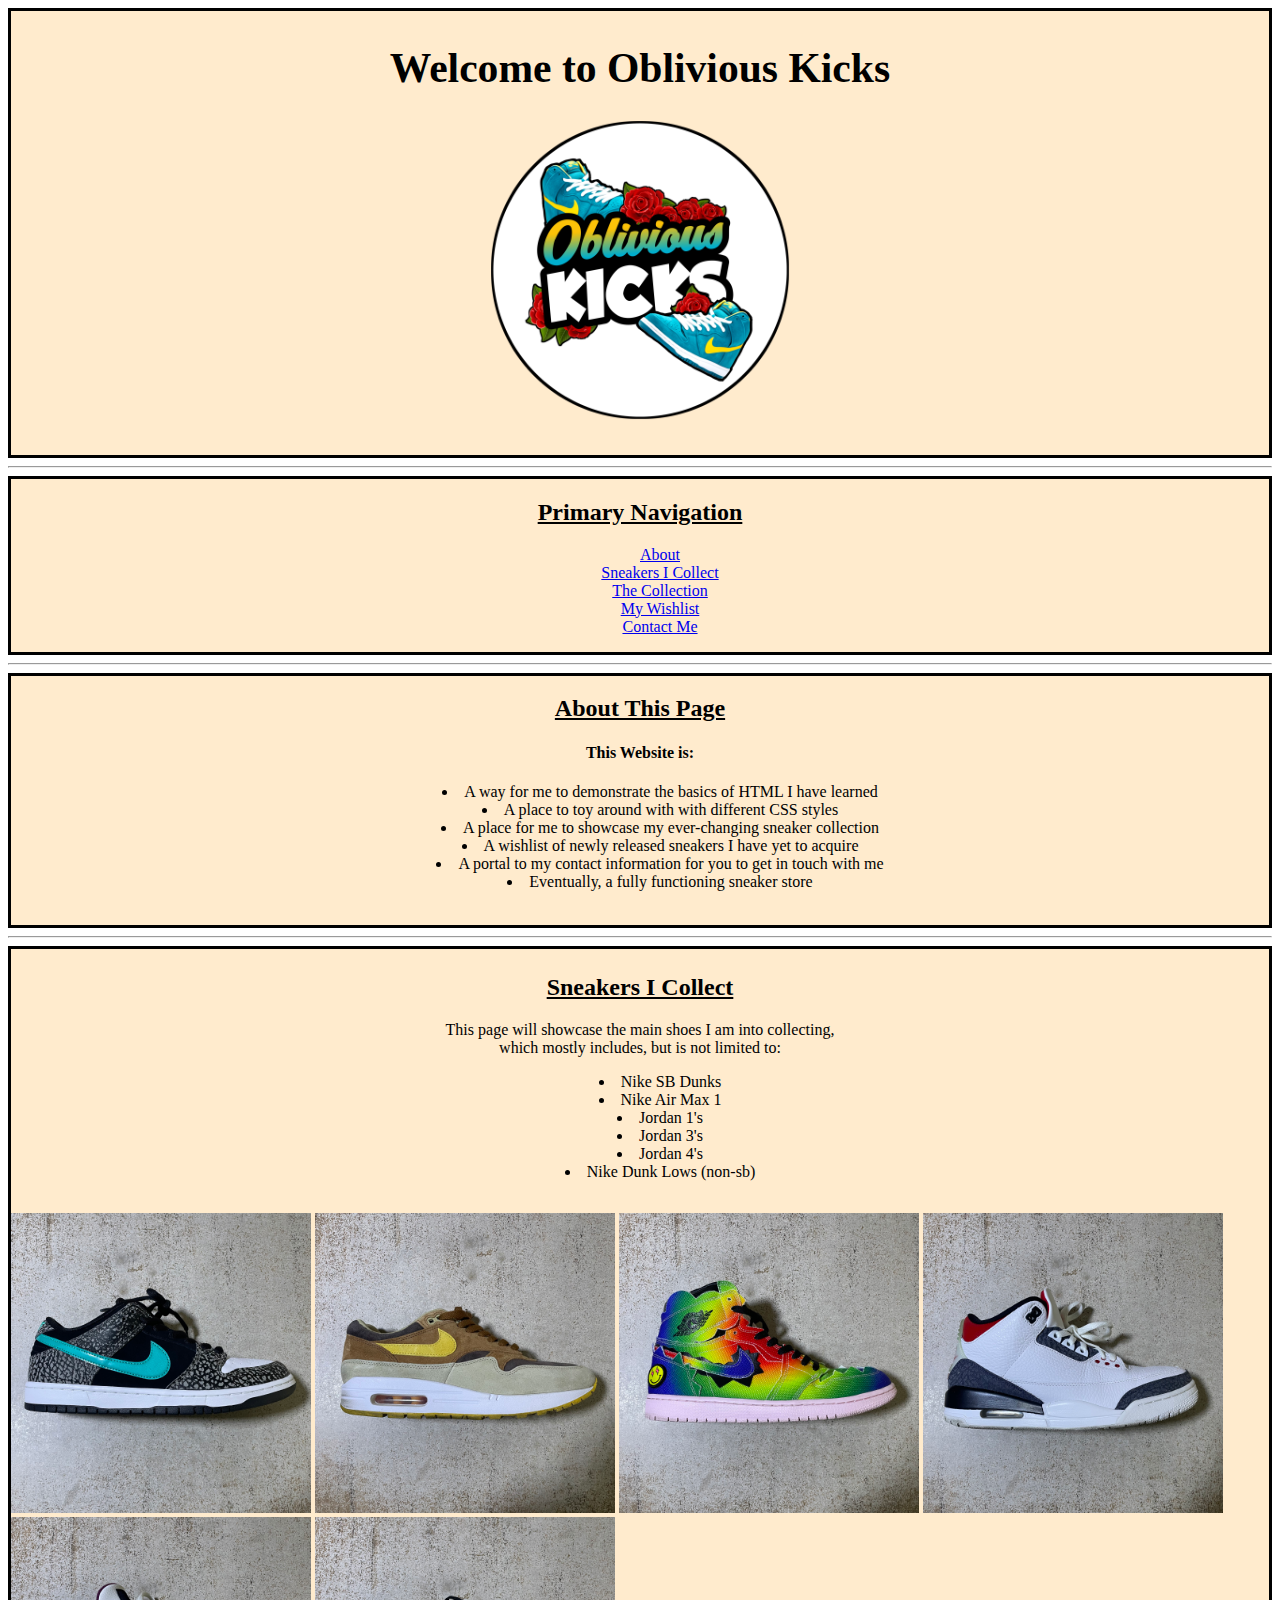
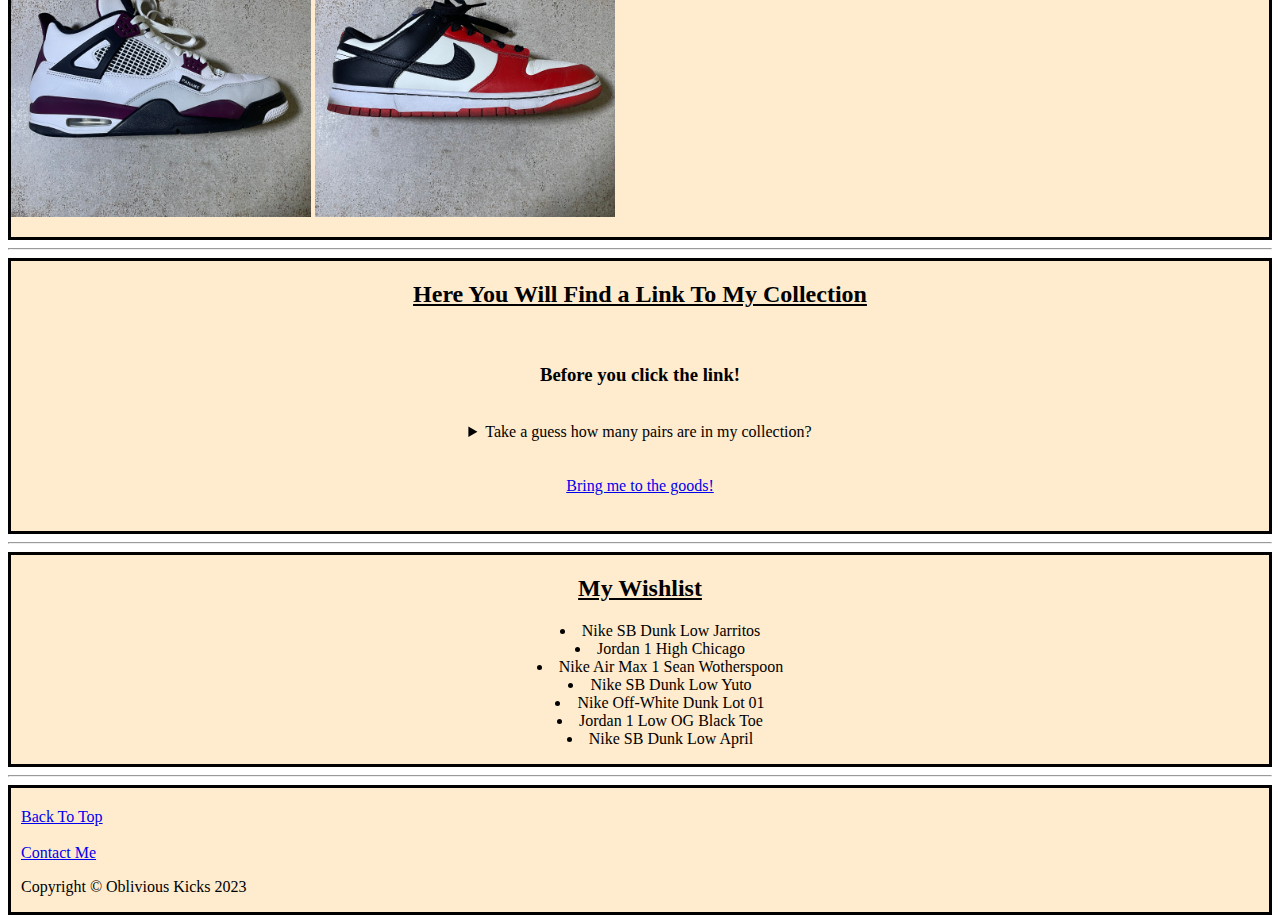
<file: index.html>
<!DOCTYPE html>
<html lang="en">
  <head>
    <meta charset="UTF-8" />
    <meta name="author" content="Joshua Madsen" />
    <meta name="description" content="my sneaker page" />
    <title>My Very First Sneaker Page</title>
    <link rel="icon" type="image/x-icon" href="/Images/favicon-16x16.png" />
    <link rel="stylesheet" type=text/css href="index.css">
  </head>

  <body>
    <header>
      <div class="banner">
      <h1>Welcome to Oblivious Kicks</h1>
      <img
        src="/Images/Oblivious-Kicks.png"
        alt="logo for oblivious kicks"
        title="oblivious logo"
        width="300"
        height="300" />
      </div>
    </header>
    <main>
      
      <hr />
      <nav aria-label="primary-navigation" class="primary-navigation">
        <h2>Primary Navigation</h2>
        <ul class="navigation">
          <li>
            <a href="#about">About</a>
          </li>
          <li>
            <a href="#sneakersicollect">Sneakers I Collect</a>
          </li>
          <li>
            <a href="#collection">The Collection</a>
          </li>
          <li>
            <a href="#wishlist">My Wishlist</a>
          </li>
          <li>
            <a href="contact.html">Contact Me</a>
          </li>
        </ul>
      </nav>
      <hr>
      
      
        <article id="about">
        
          <h2>About This Page</h2>
        <h4>This Website is:</h4>
        <p>
        <ul>
          <li>A way for me to demonstrate the basics of HTML I have learned</li>
            <li>A place to toy around with with different CSS styles</li>
          <li>A place for me to showcase my ever-changing sneaker collection</li>
          <li>A wishlist of newly released sneakers I have yet to acquire</li>
          <li>A portal to my contact information for you to get in touch with me</li>
          <li>Eventually, a fully functioning sneaker store</li>
        </ul>
        </p>
        <br />

      </article>
      <hr />
      <article id="sneakersicollect">
        <h2>Sneakers I Collect</h2>
        
        <p class="collectionlist">
          This page will showcase the main shoes I am into collecting, <br />
          which mostly includes, but is not limited to:</p>
        <ul class="collectionlist">
          <li>Nike SB Dunks</li>
          <li>Nike Air Max 1</li>
          <li>Jordan 1's</li>
          <li>Jordan 3's</li>
          <li>Jordan 4's</li>
          <li>Nike Dunk Lows (non-sb)</li>
        </ul>
        <p class="collectionimages">
          <img
            src="Images/Nike-SB-Dunk-Low.jpg"
            alt="Nike SB Dunk Low Atmos"
            title="Nike SB Dunk Low Atmos"
            width="300"
            height="300" />

          <img
            src="/Images/Nike-Air-Max-1.jpg"
            alt="Nike Air Max 1 Ugly Duckling Pecan"
            title="Nike Air Max 1 Ugly Duckling Pecan"
            width="300"
            height="300" />


          <img
            src="/Images/Jordan-1-High.jpg"
            alt="Jordan 1 High J Balvin"
            title="Jordan 1 High J Balvin"
            width="300"
            height="300" />

          <img
            src="/Images/Jordan-3.jpg"
            alt="Jordan 3 Fire Red Denim"
            title="Jordan 3 Fire Red Denim"
            width="300"
            height="300" />


          <img
            src="/Images/Jordan-4.jpg"
            alt="Jordan 4 PSG"
            title="Jordan 4 PSG"
            width="300"
            height="300" />

          <img
            src="/Images/Nike-Dunk-Low.jpg"
            alt="Nike Dunk Low EMB Chicago"
            title="Nike Dunk Low EMB Chicago"
            width="300"
            height="300" />
        </p>
      </article>
      <hr />
      <article id="collection">
        <h2>Here You Will Find a Link To My Collection</h2>
        <br />
      
        <aside>
          <h3>Before you click the link!</h3>
          <br />
          <details>
            <summary>Take a guess how many pairs are in my collection?</summary>
            <p>64! Did you guess right?</p>
          </details>
          <br />
          <br />
        </aside>

        <a href="inventory.html">Bring me to the goods!</a>
        <br />
        <br />
        <br />
      </article>
      <hr />
      <article id="wishlist">
        <h2>My Wishlist</h2>
        <ul>
          <li>Nike SB Dunk Low Jarritos</li>
          <li>Jordan 1 High Chicago</li>
          <li>Nike Air Max 1 Sean Wotherspoon</li>
          <li>Nike SB Dunk Low Yuto</li>
          <li>Nike Off-White Dunk Lot 01</li>
          <li>Jordan 1 Low OG Black Toe</li>
          <li>Nike SB Dunk Low April</li>
        </ul>
      </article>
    </main>
    <hr />
    <footer>

    <a href="#">Back To Top</a>
    <br />
    <br />
    <a href="contact.html">Contact Me</a>

    
      <p>Copyright &copy; Oblivious Kicks 2023</p>
    </footer>
  </body>
</html>
</file>
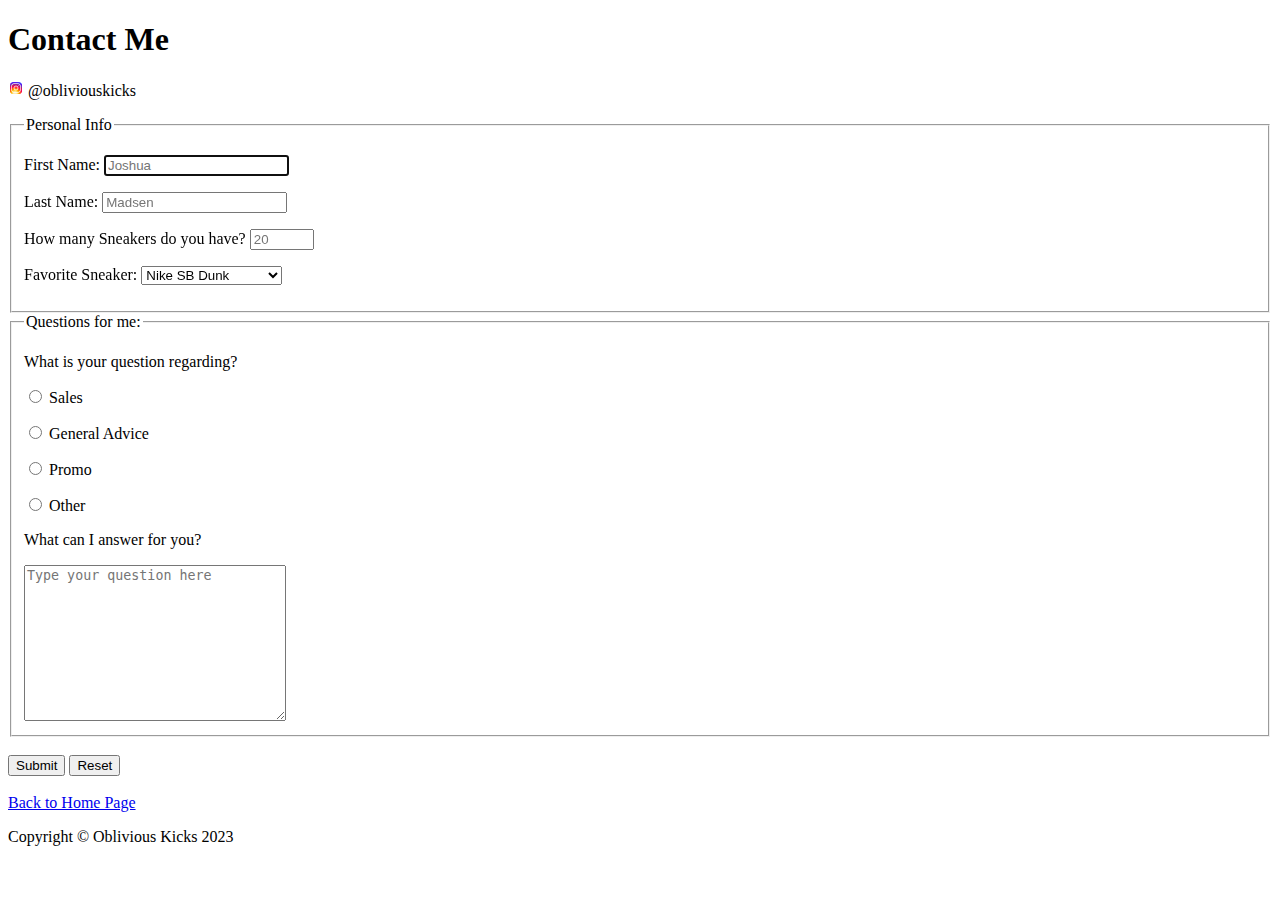
<file: contact.html>
<!DOCTYPE html>
<html lang="en">
  <head>
    <meta charset="UTF-8" />
    <meta name="author" content="Joshua Madsen" />
    <meta name="description" content="contact form" />
    <title>Contact Me</title>
    <link rel="icon" type="image/x-icon" href="/Images/favicon-16x16.png" />
  </head>

  <body>
    <header>
      <h1>Contact Me</h1>
      <p>
        <img src="Images/icons8-instagram-16.png" alt="instagram logo" />
        @obliviouskicks
      </p>
    </header>
    <main>
      <form action="https://httpbin.org/get" method="get">
        <fieldset>
          <legend>Personal Info</legend>
          <p>
            <label for="firstname">First Name:</label>
            <input
              type="text"
              name="first"
              id="firstname"
              placeholder="Joshua"
              required
              autofocus />
          </p>
          <p>
            <label for="lastname">Last Name:</label>
            <input
              type="text"
              name="lastname"
              id="lastname"
              placeholder="Madsen"
              required />
          </p>
          <p>
            <label for="sneakeramount">How many Sneakers do you have?</label>
            <input
              type="number"
              name="sneakeramount"
              id="sneakeramount"
              min="1"
              max="100"
              step="1"
              placeholder="20"
              required />
          </p>
          <p>
            <label for="favoritesneaker">Favorite Sneaker:</label>
            <select name="favoritesneaker" id="favoritesneaker">
              <option value="Nikesbdunk" selected>Nike SB Dunk</option>
              <option value="jordan1">Jordan 1</option>
              <option value="jordan3">Jordan 3</option>
              <option value="jordan4">Jordan 4</option>
              <option value="nikeairmax">Nike Air Max</option>
              <option value="nikedunk">Nike Dunk (non-SB)</option>
              <option value="nikebasketball">Nike Basketball</option>
              <option value="other">Other</option>
            </select>
          </p>
        </fieldset>
        <fieldset>
          <legend>Questions for me:</legend>
          <p>What is your question regarding?</p>
          <p>
            <input type="radio" name="question" id="sales" value="sales" />
            <label for="sales">Sales</label>
          </p>
          <p>
            <input
              type="radio"
              name="question"
              id="generaladvice"
              value="generaladvice" />
            <label for="generaladvice">General Advice</label>
          </p>
          <p>
            <input type="radio" name="question" id="promo" value="promo" />
            <label for="promo">Promo</label>
          </p>
          <p>
            <input type="radio" name="question" id="other" value="other" />
            <label for="other">Other</label>
          </p>

          <p>What can I answer for you?</p>
          <textarea
            name="message"
            id="message"
            cols="30"
            rows="10"
            placeholder="Type your question here"></textarea>
        </fieldset>
        <br />
        <button type="submit">Submit</button>
        <button type="reset">Reset</button>
      </form>
      <br />
      <a href="index.html">Back to Home Page</a>
    </main>
    <footer>
      <p>Copyright &copy; Oblivious Kicks 2023</p>
    </footer>
  </body>
</html>
</file>
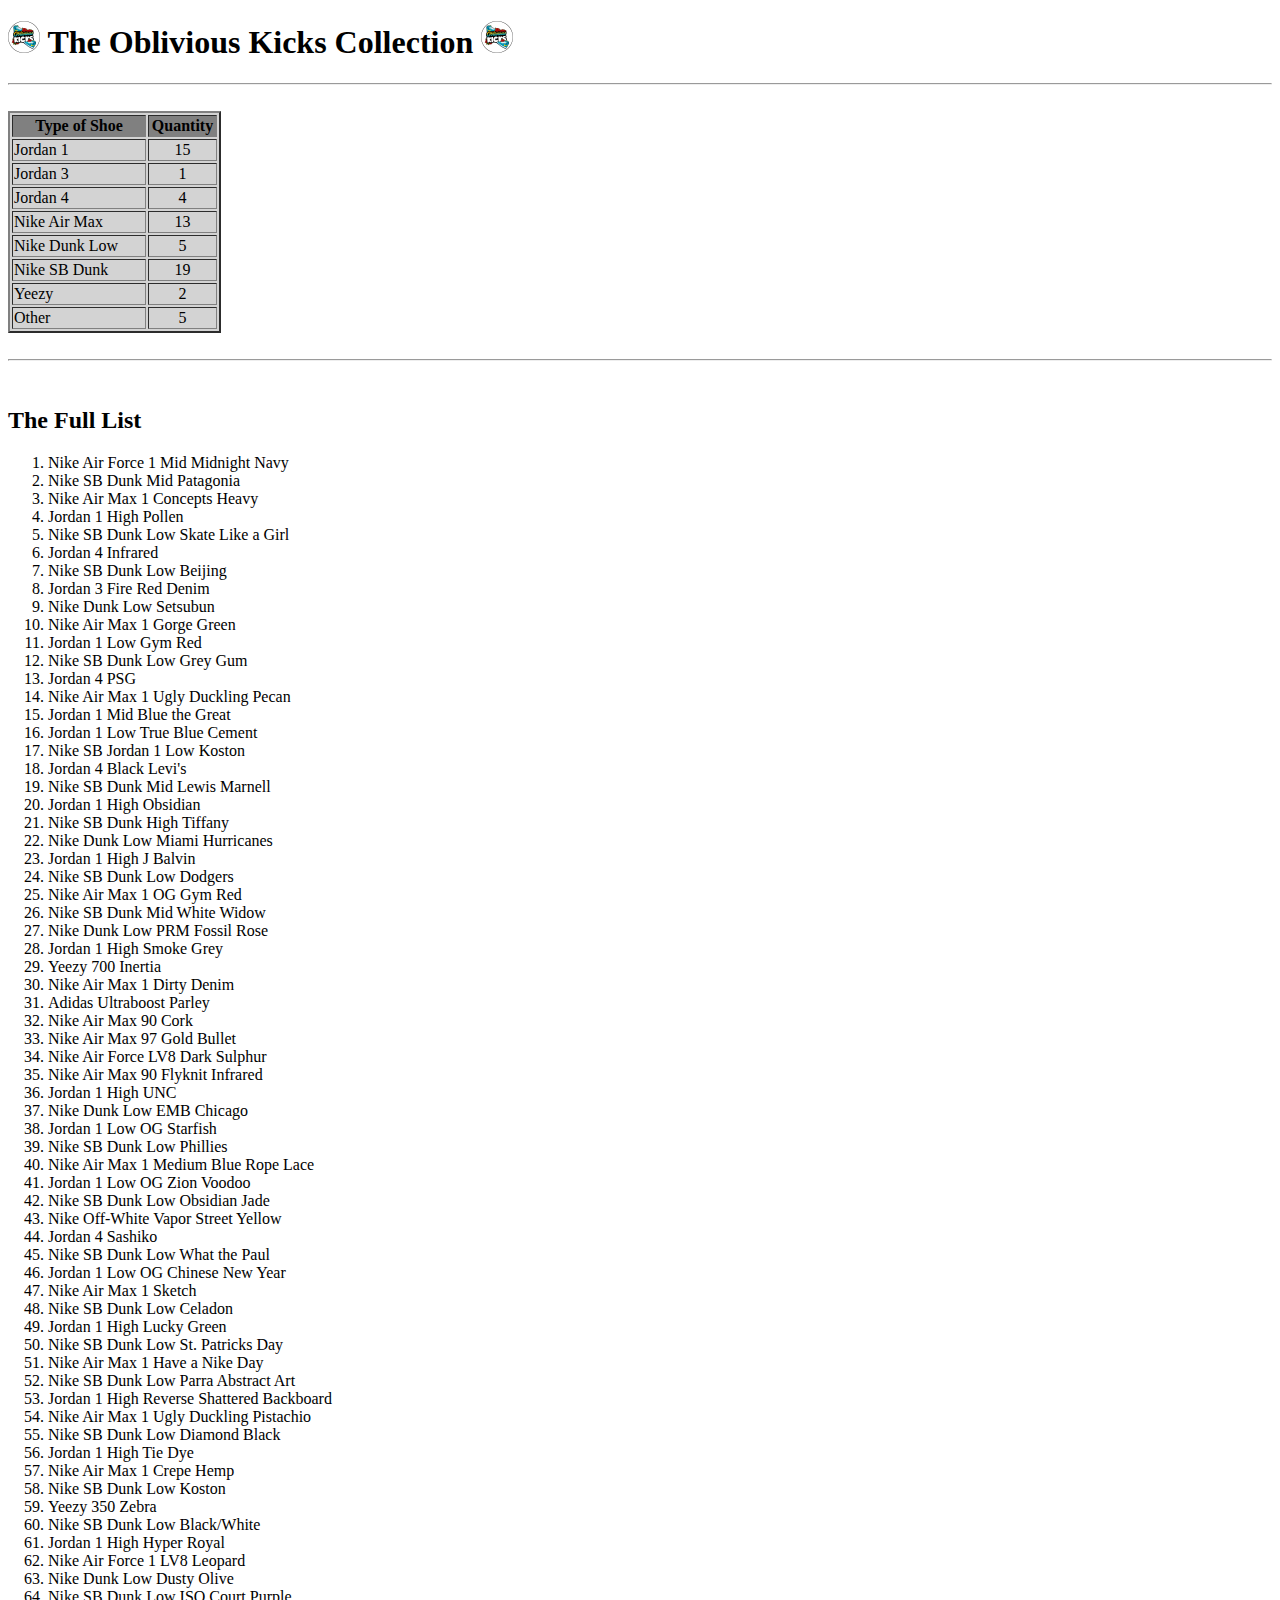
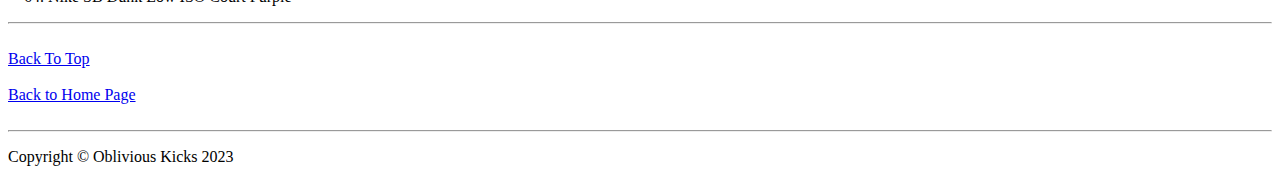
<file: inventory.html>
<!DOCTYPE html>
<html lang="en">
  <head>
    <meta charset="UTF-8" />
    <meta name="author" content="Joshua Madsen" />
    <meta name="description" content="my inventory page" />
    <title>My Very First Sneaker Page</title>
    <link rel="icon" type="image/x-icon" href="/Images/favicon-16x16.png" />
  </head>

  <body>
    <header>
      <h1>
        <img src="/Images/favicon-32x32.png" alt="logo" /> The Oblivious Kicks
        Collection <img src="/Images/favicon-32x32.png" alt="logo" />
      </h1>
    </header>
    <hr />
    <br />
    <main>
      <table border="2px" bgcolor="lightgrey">
        <tr bgcolor="grey">
          <th height="10" width="130">Type of Shoe</th>
          <th height="10" width="65">Quantity</th>
        </tr>
        <tr>
          <td>Jordan 1</td>
          <td align="center">15</td>
        </tr>
        <tr>
          <td>Jordan 3</td>
          <td align="center">1</td>
        </tr>
        <tr>
          <td>Jordan 4</td>
          <td align="center">4</td>
        </tr>
        <tr>
          <td>Nike Air Max</td>
          <td align="center">13</td>
        </tr>
        <tr>
          <td>Nike Dunk Low</td>
          <td align="center">5</td>
        </tr>
        <tr>
          <td>Nike SB Dunk</td>
          <td align="center">19</td>
        </tr>
        <tr>
          <td>Yeezy</td>
          <td align="center">2</td>
        </tr>
        <tr>
          <td>Other</td>
          <td align="center">5</td>
        </tr>
      </table>

      <br />
      <hr />
      <br />

      <h2>The Full List</h2>
      <ol>
        <li>Nike Air Force 1 Mid Midnight Navy</li>
        <li>Nike SB Dunk Mid Patagonia</li>
        <li>Nike Air Max 1 Concepts Heavy</li>
        <li>Jordan 1 High Pollen</li>
        <li>Nike SB Dunk Low Skate Like a Girl</li>
        <li>Jordan 4 Infrared</li>
        <li>Nike SB Dunk Low Beijing</li>
        <li>Jordan 3 Fire Red Denim</li>
        <li>Nike Dunk Low Setsubun</li>
        <li>Nike Air Max 1 Gorge Green</li>
        <li>Jordan 1 Low Gym Red</li>
        <li>Nike SB Dunk Low Grey Gum</li>
        <li>Jordan 4 PSG</li>
        <li>Nike Air Max 1 Ugly Duckling Pecan</li>
        <li>Jordan 1 Mid Blue the Great</li>
        <li>Jordan 1 Low True Blue Cement</li>
        <li>Nike SB Jordan 1 Low Koston</li>
        <li>Jordan 4 Black Levi's</li>
        <li>Nike SB Dunk Mid Lewis Marnell</li>
        <li>Jordan 1 High Obsidian</li>
        <li>Nike SB Dunk High Tiffany</li>
        <li>Nike Dunk Low Miami Hurricanes</li>
        <li>Jordan 1 High J Balvin</li>
        <li>Nike SB Dunk Low Dodgers</li>
        <li>Nike Air Max 1 OG Gym Red</li>
        <li>Nike SB Dunk Mid White Widow</li>
        <li>Nike Dunk Low PRM Fossil Rose</li>
        <li>Jordan 1 High Smoke Grey</li>
        <li>Yeezy 700 Inertia</li>
        <li>Nike Air Max 1 Dirty Denim</li>
        <li>Adidas Ultraboost Parley</li>
        <li>Nike Air Max 90 Cork</li>
        <li>Nike Air Max 97 Gold Bullet</li>
        <li>Nike Air Force LV8 Dark Sulphur</li>
        <li>Nike Air Max 90 Flyknit Infrared</li>
        <li>Jordan 1 High UNC</li>
        <li>Nike Dunk Low EMB Chicago</li>
        <li>Jordan 1 Low OG Starfish</li>
        <li>Nike SB Dunk Low Phillies</li>
        <li>Nike Air Max 1 Medium Blue Rope Lace</li>
        <li>Jordan 1 Low OG Zion Voodoo</li>
        <li>Nike SB Dunk Low Obsidian Jade</li>
        <li>Nike Off-White Vapor Street Yellow</li>
        <li>Jordan 4 Sashiko</li>
        <li>Nike SB Dunk Low What the Paul</li>
        <li>Jordan 1 Low OG Chinese New Year</li>
        <li>Nike Air Max 1 Sketch</li>
        <li>Nike SB Dunk Low Celadon</li>
        <li>Jordan 1 High Lucky Green</li>
        <li>Nike SB Dunk Low St. Patricks Day</li>
        <li>Nike Air Max 1 Have a Nike Day</li>
        <li>Nike SB Dunk Low Parra Abstract Art</li>
        <li>Jordan 1 High Reverse Shattered Backboard</li>
        <li>Nike Air Max 1 Ugly Duckling Pistachio</li>
        <li>Nike SB Dunk Low Diamond Black</li>
        <li>Jordan 1 High Tie Dye</li>
        <li>Nike Air Max 1 Crepe Hemp</li>
        <li>Nike SB Dunk Low Koston</li>
        <li>Yeezy 350 Zebra</li>
        <li>Nike SB Dunk Low Black/White</li>
        <li>Jordan 1 High Hyper Royal</li>
        <li>Nike Air Force 1 LV8 Leopard</li>
        <li>Nike Dunk Low Dusty Olive</li>
        <li>Nike SB Dunk Low ISO Court Purple</li>
      </ol>
      <hr />
      <br />
      <a href="#">Back To Top</a>
      <br />
      <br />
      <a href="index.html">Back to Home Page</a>
      <br />
      <br />
    </main>
    <hr />
    <footer>
      <p>Copyright &copy; Oblivious Kicks 2023</p>
    </footer>
  </body>
</html>
</file>
<file: index.css>
.banner {
    background-color: blanchedalmond;
    text-align: center;
    font-size: 1.3em;
    padding-top: 5px;
    padding-bottom: 30px;
    border: solid 3px black;
}

.primary-navigation {
    text-align: center;
    background-color: blanchedalmond;
    border:solid 3px black;
}

.navigation {
    list-style-type: none;
}

#about {
 text-align: center;
 list-style-position: inside;
 background-color: blanchedalmond;
 border:solid 3px black;
}

h2 {
    text-decoration: underline;
}

.collectionlist {
    text-align: center;
    list-style-position: inside;
}

.collectionimages {
    display: inline-block;
}

#sneakersicollect {
    background-color: blanchedalmond;
    padding-top: 5px;
    border: solid 3px black;
}

h2 {
    text-align: center;
}

#collection {
    text-align: center;
    background-color: blanchedalmond;
    border:solid 3px black;
}

#wishlist {
    text-align: center;
    background-color: blanchedalmond;
    border:solid 3px black;
    list-style-position: inside;
}

footer {
    background-color: blanchedalmond;
    border:solid 3px black;
    padding-top: 20px;
    padding-bottom: 0;
    padding-left: 10px;
}
</file>
